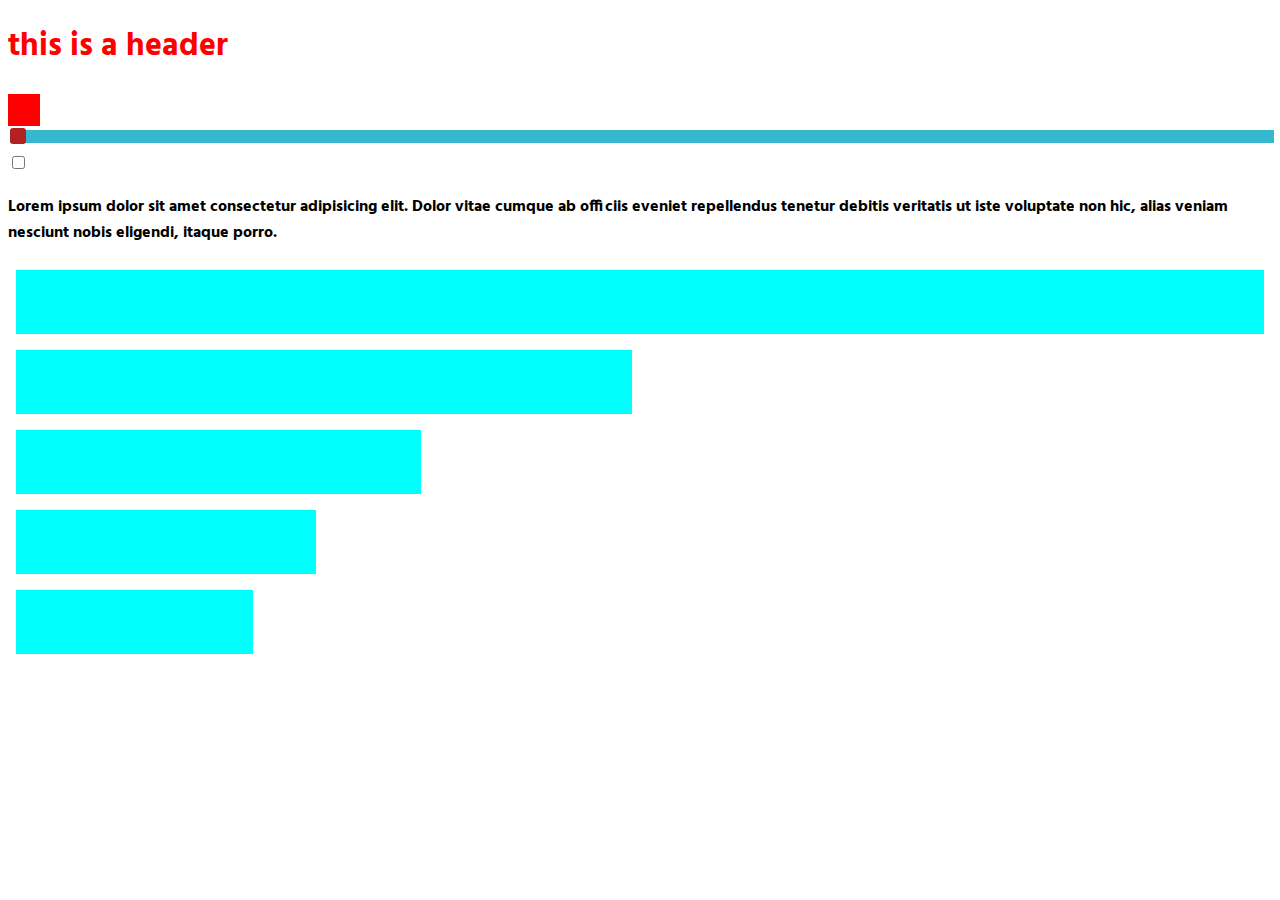
<file: index.html>
<!DOCTYPE html>
<html lang="en">
	<head>
		<meta charset="UTF-8">
		<meta http-equiv="X-UA-Compatible" content="IE=edge">
		<meta name="viewport" content="width=device-width, initial-scale=1.0">

		<meta name="description" content="this is a random document">
		<meta name="keywords" content="document, random">

		<link rel="stylesheet" href="style.css">

		<title>Document</title>
	</head>

	<body>
		<h1 class="header">
			this is a header
		</h1>

		<div class="slider-box"></div>
		<input type="range" name="slider" id="slider" min="0" max="360" value="0" step="any">
		<input type="checkbox" id="checkbox">

		<p>
			Lorem ipsum dolor sit amet consectetur adipisicing elit. Dolor vitae cumque ab officiis
			eveniet repellendus tenetur debitis veritatis ut iste voluptate non hic, alias veniam
			nesciunt nobis eligendi, itaque porro.
		</p>

		<div class="flex">
			<div></div>
		</div>

		<div class="flex">
			<div></div>
			<div></div>
		</div>

		<div class="flex">
			<div></div>
			<div></div>
			<div></div>
		</div>

		<div class="flex">
			<div></div>
			<div></div>
			<div></div>
			<div></div>
		</div>

		<div class="flex">
			<div></div>
			<div></div>
			<div></div>
			<div></div>
			<div></div>
		</div>

		<script src="script.js"></script>
	</body>
</html>
</file>
<file: style.css>
@import url("https://fonts.googleapis.com/css2?family=Hind:wght@700&display=swap");
@import url("thing.css");

/*
serif
sans-serif
monospace
*/

:root {
	--slider-bg: rgb(53, 184, 207);
}

* {
	font-family: "Hind", system-ui, sans-serif;
	font-weight: 700;
}

.flex {
	display: flex;
	flex-direction: row;
	height: 5em;
}

.flex * {
	background: url("https://picsum.photos/500/500");
	background-size: cover;
	background-position: center;
	margin: 0.5em;
	flex-grow: 1;
}

div:first-child {
	background: cyan;
}

.slider-box {
	width: 2em;
	height: 2em;
	background: hsl(0, 100%, 50%);
	transition: background 0.2s;
}

input[type="range"] {
	-webkit-appearance: none;
	width: 100%;
	background: var(--slider-bg);
	height: 1em;
}

input[type="range"]::-webkit-slider-thumb {
	-webkit-appearance: none;
}

input[type="range"]:focus {
	outline: none;
}

input[type="range"]::-ms-track {
	width: 100%;
	cursor: pointer;

	background: var(--slider-bg);
	border-color: var(--slider-bg);
	color: var(--slider-bg);
}

input[type="range"]::-webkit-slider-thumb {
	-webkit-appearance: none;
	height: 16px;
	width: 16px;
	border-radius: 3px;
	background: firebrick;
	cursor: pointer;
}

input[type="range"]::-moz-range-thumb {
	height: 16px;
	width: 16px;
	border-radius: 3px;
	background: firebrick;
	cursor: pointer;
}

input[type="range"]::-ms-thumb {
	height: 16px;
	width: 16px;
	border-radius: 3px;
	background: firebrick;
	cursor: pointer;
}
</file>
